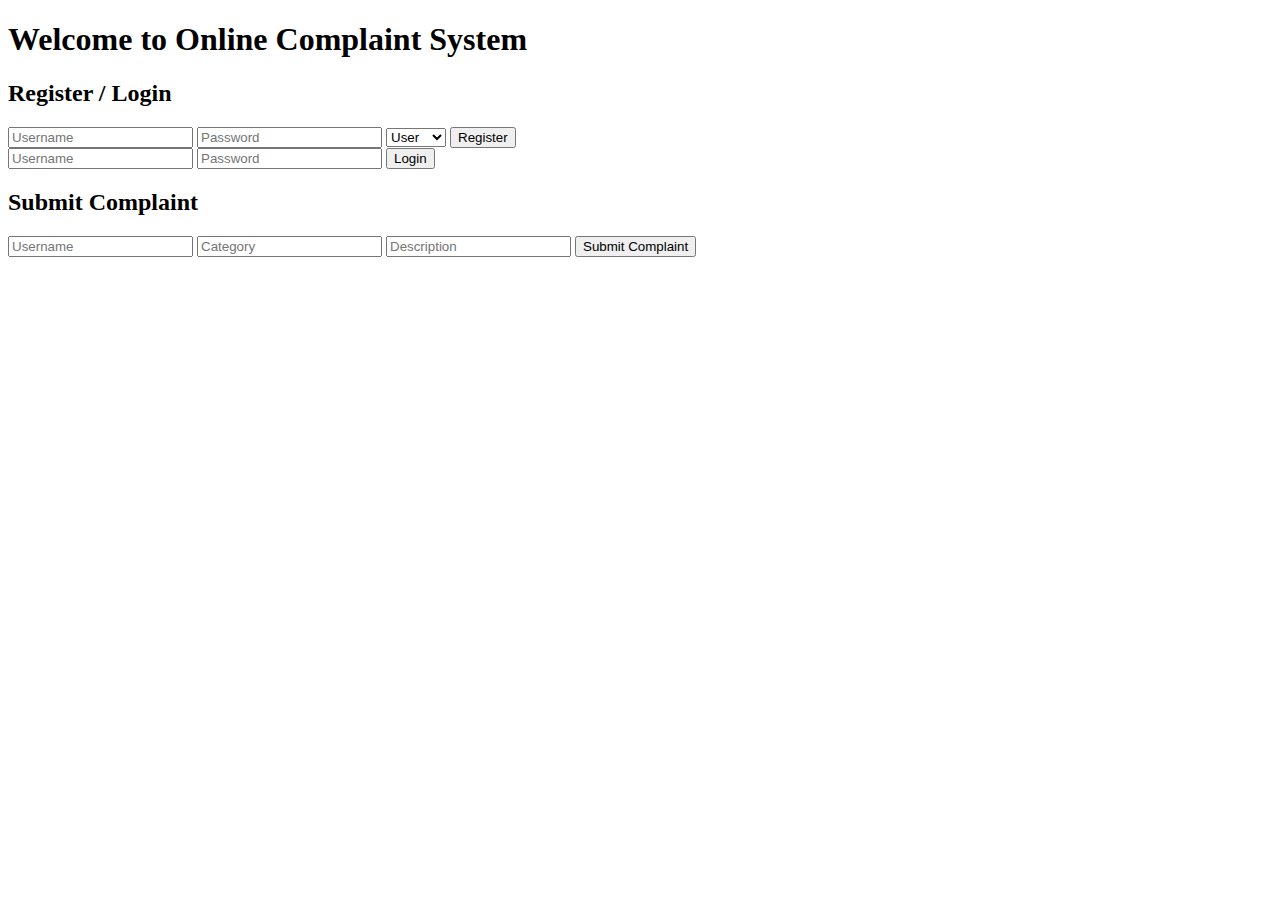
<file: complain-system/src/main/resources/static/index.html>
<!DOCTYPE html>
<html>
<head>
    <title>Online Complaint System</title>
</head>
<body>
    <h1>Welcome to Online Complaint System</h1>

    <h2>Register / Login</h2>
    <form id="registerForm">
        <input type="text" id="username" placeholder="Username" required>
        <input type="password" id="password" placeholder="Password" required>
        <select id="role">
            <option value="USER">User</option>
            <option value="ADMIN">Admin</option>
            <option value="IT">IT</option>
        </select>
        <button type="submit">Register</button>
    </form>

    <form id="loginForm">
        <input type="text" id="loginUsername" placeholder="Username" required>
        <input type="password" id="loginPassword" placeholder="Password" required>
        <button type="submit">Login</button>
    </form>

    <h2>Submit Complaint</h2>
    <form id="complaintForm">
        <input type="text" id="complaintUsername" placeholder="Username" required>
        <input type="text" id="category" placeholder="Category" required>
        <input type="text" id="description" placeholder="Description" required>
        <button type="submit">Submit Complaint</button>
    </form>

    <pre id="response"></pre>

    <script>
        const baseURL = "https://jubilant-garbanzo-r4rr96r99pr4fx794-8080.app.github.dev";

        document.getElementById("registerForm").onsubmit = async (e) => {
            e.preventDefault();
            const username = document.getElementById("username").value;
            const password = document.getElementById("password").value;
            const role = document.getElementById("role").value;
            const res = await fetch(`${baseURL}/api/auth/register`, {
                method: "POST",
                headers: { "Content-Type": "application/x-www-form-urlencoded" },
                body: `username=${username}&password=${password}&role=${role}`
            });
            const text = await res.text();
            document.getElementById("response").textContent = text;
        };

        document.getElementById("loginForm").onsubmit = async (e) => {
            e.preventDefault();
            const username = document.getElementById("loginUsername").value;
            const password = document.getElementById("loginPassword").value;
            const res = await fetch(`${baseURL}/api/auth/login`, {
                method: "POST",
                headers: { "Content-Type": "application/x-www-form-urlencoded" },
                body: `username=${username}&password=${password}`
            });
            const text = await res.text();
            document.getElementById("response").textContent = text;
        };

        document.getElementById("complaintForm").onsubmit = async (e) => {
            e.preventDefault();
            const username = document.getElementById("complaintUsername").value;
            const category = document.getElementById("category").value;
            const description = document.getElementById("description").value;
            const res = await fetch(`${baseURL}/api/complaints/submit`, {
                method: "POST",
                headers: { "Content-Type": "application/x-www-form-urlencoded" },
                body: `username=${username}&category=${category}&description=${description}`
            });
            const text = await res.text();
            document.getElementById("response").textContent = text;
        };
    </script>
</body>
</html>
</file>
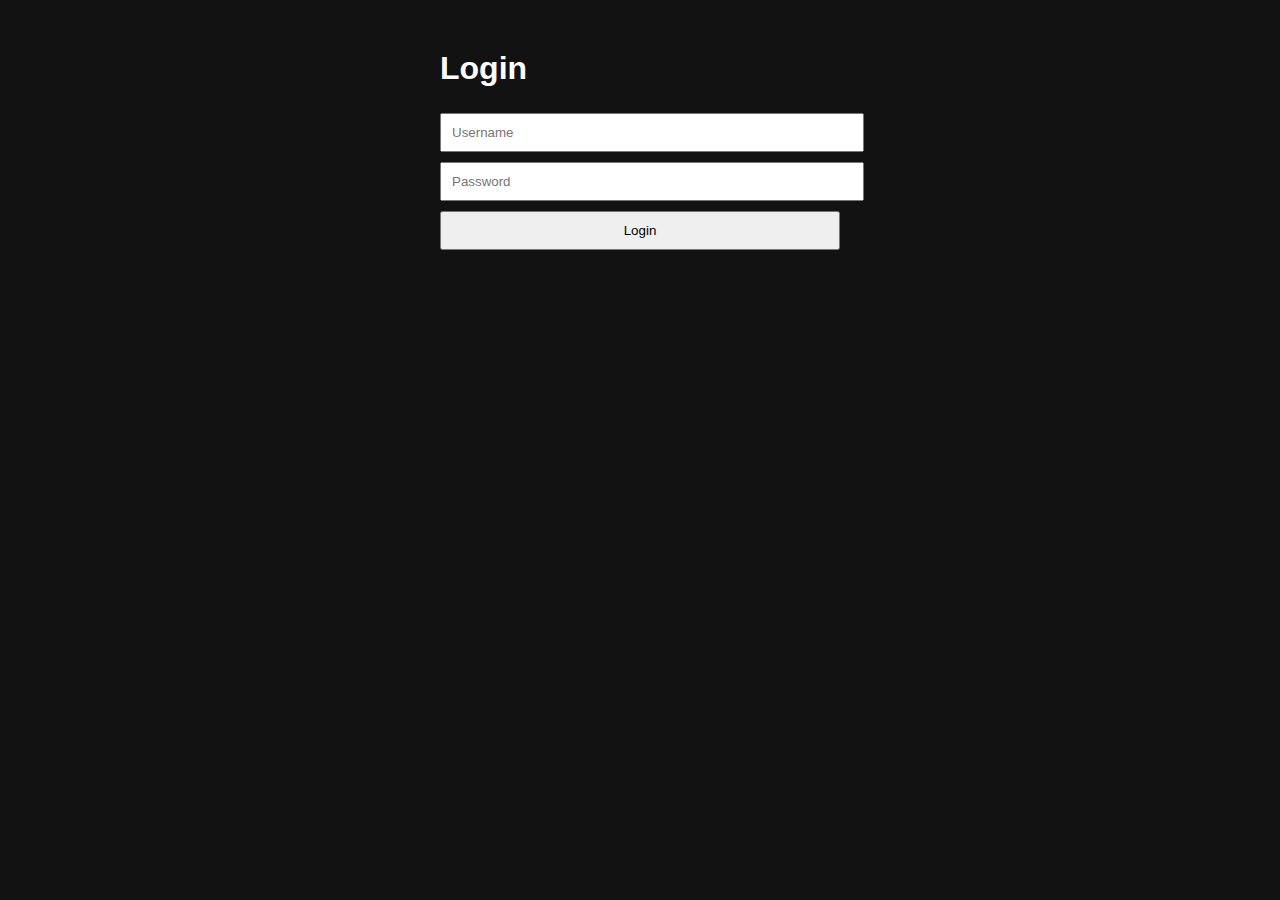
<file: complain-system/src/main/resources/static/admin-dashboard.html>
<!DOCTYPE html>
<html>
<head>
    <title>Admin Dashboard</title>
    <style>
        body { background-color: #121212; color: white; font-family: Arial, sans-serif; }
        input, button, select { margin: 5px 0; padding: 5px; }
        table { width: 100%; border-collapse: collapse; margin-top: 10px; }
        th, td { border: 1px solid #333; padding: 10px; }
        th { background-color: #1f1f1f; }
    </style>
</head>
<body>

<h1>Admin Dashboard</h1>
<p id="welcome"></p>

<table id="complaintTable">
    <thead>
        <tr>
            <th>ID</th>
            <th>User</th>
            <th>Category</th>
            <th>Description</th>
            <th>Status</th>
            <th>Assigned To</th>
            <th>Assign IT</th>
            <th>Update Status</th>
        </tr>
    </thead>
    <tbody></tbody>
</table>
<button onclick="clearAllComplaints()">Clear All Complaints</button>

<script src="app.js"></script>
</body>
</html>
</file>
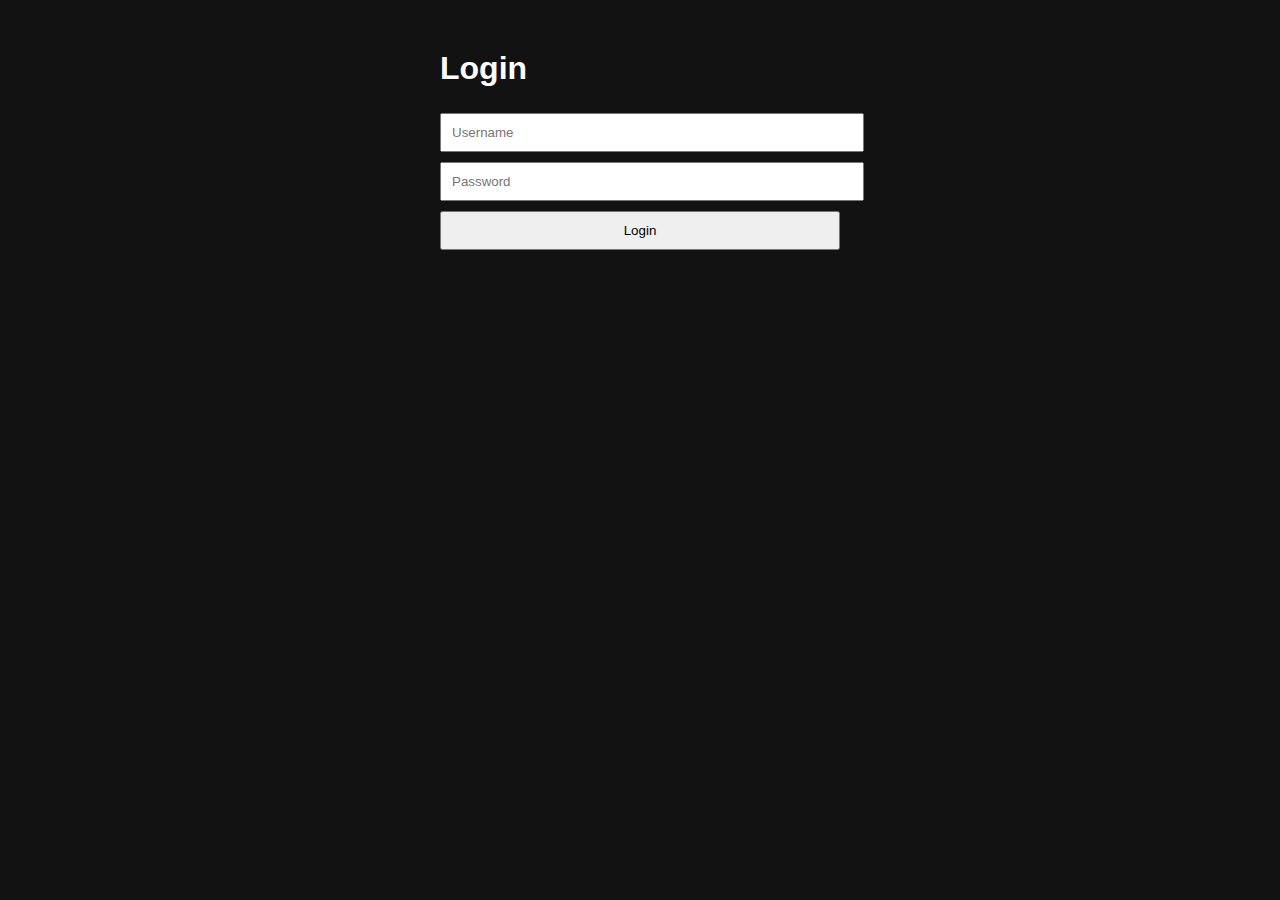
<file: complain-system/src/main/resources/static/dashboard.html>
<!DOCTYPE html>
<html>
<head>
    <title>User Dashboard</title>
    <style>
        body { background-color: #121212; color: white; font-family: Arial, sans-serif; }
        input, button, select { margin: 5px 0; padding: 5px; }
        table { width: 100%; border-collapse: collapse; margin-top: 10px; }
        th, td { border: 1px solid #333; padding: 10px; }
        th { background-color: #1f1f1f; }
    </style>
</head>
<body>

<h1>User Dashboard</h1>
<p id="welcome"></p>

<h3>Submit Complaint</h3>
<input type="text" id="category" placeholder="Category">
<input type="text" id="description" placeholder="Description">
<button onclick="submitComplaint()">Submit</button>

<h3>Your Complaints</h3>
<table id="complaintTable">
    <thead>
        <tr>
            <th>ID</th>
            <th>Category</th>
            <th>Description</th>
            <th>Status</th>
        </tr>
    </thead>
    <tbody></tbody>
</table>

<script src="app.js"></script>
</body>
</html>
</file>
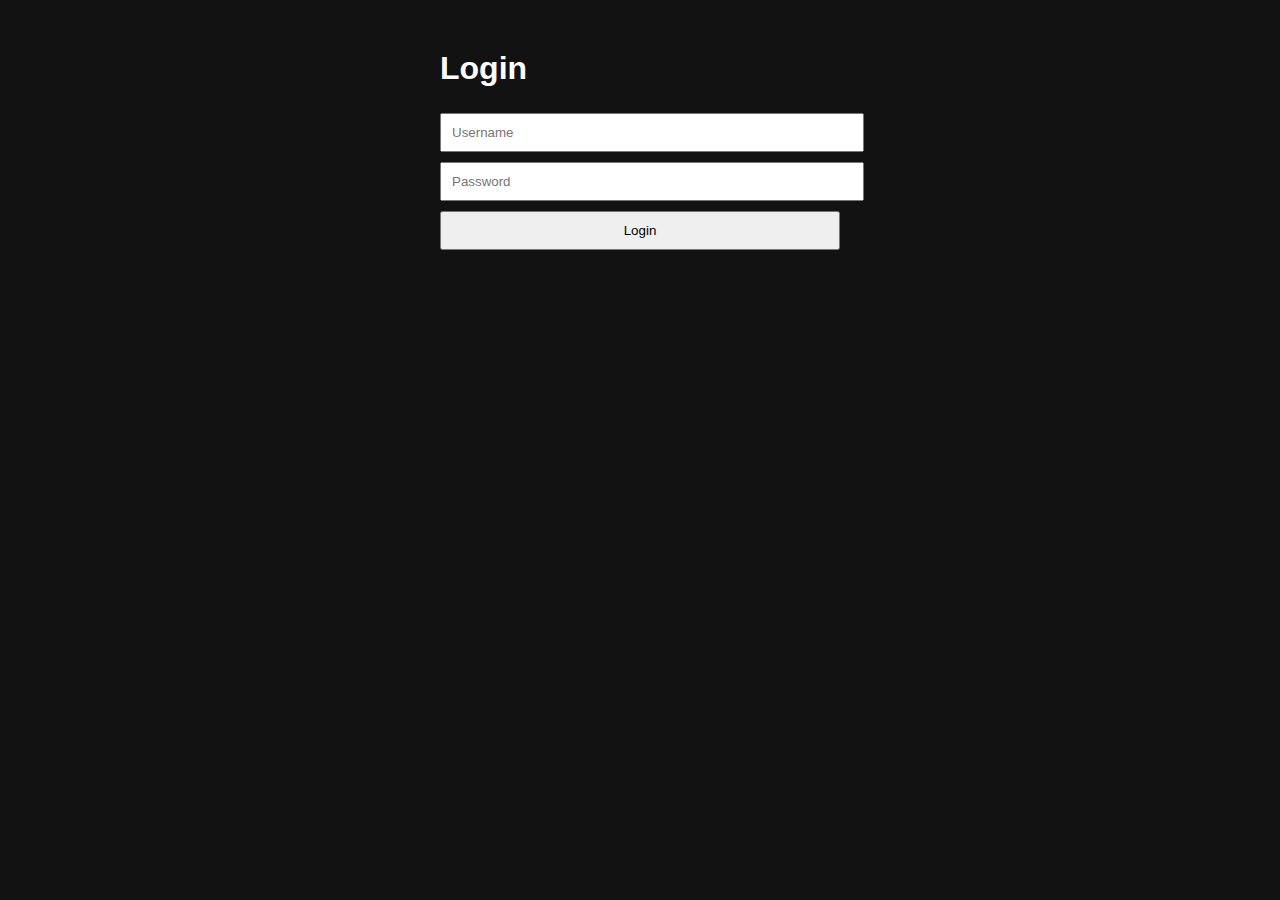
<file: complain-system/src/main/resources/static/login.html>
<!DOCTYPE html>
<html>
<head>
    <title>Login - Complaint System</title>
    <style>
        body { background-color: #121212; color: white; font-family: Arial, sans-serif; }
        .container { max-width: 400px; margin: 50px auto; }
        input, button { width: 100%; margin: 5px 0; padding: 10px; }
        .error { color: red; }
    </style>
</head>
<body>

<div class="container">
    <h1>Login</h1>

    <input type="text" id="username" placeholder="Username">
    <input type="password" id="password" placeholder="Password">

    <button onclick="login()">Login</button>

    <p id="message" class="error"></p>
</div>

<script src="app.js"></script>
</body>
</html>
</file>
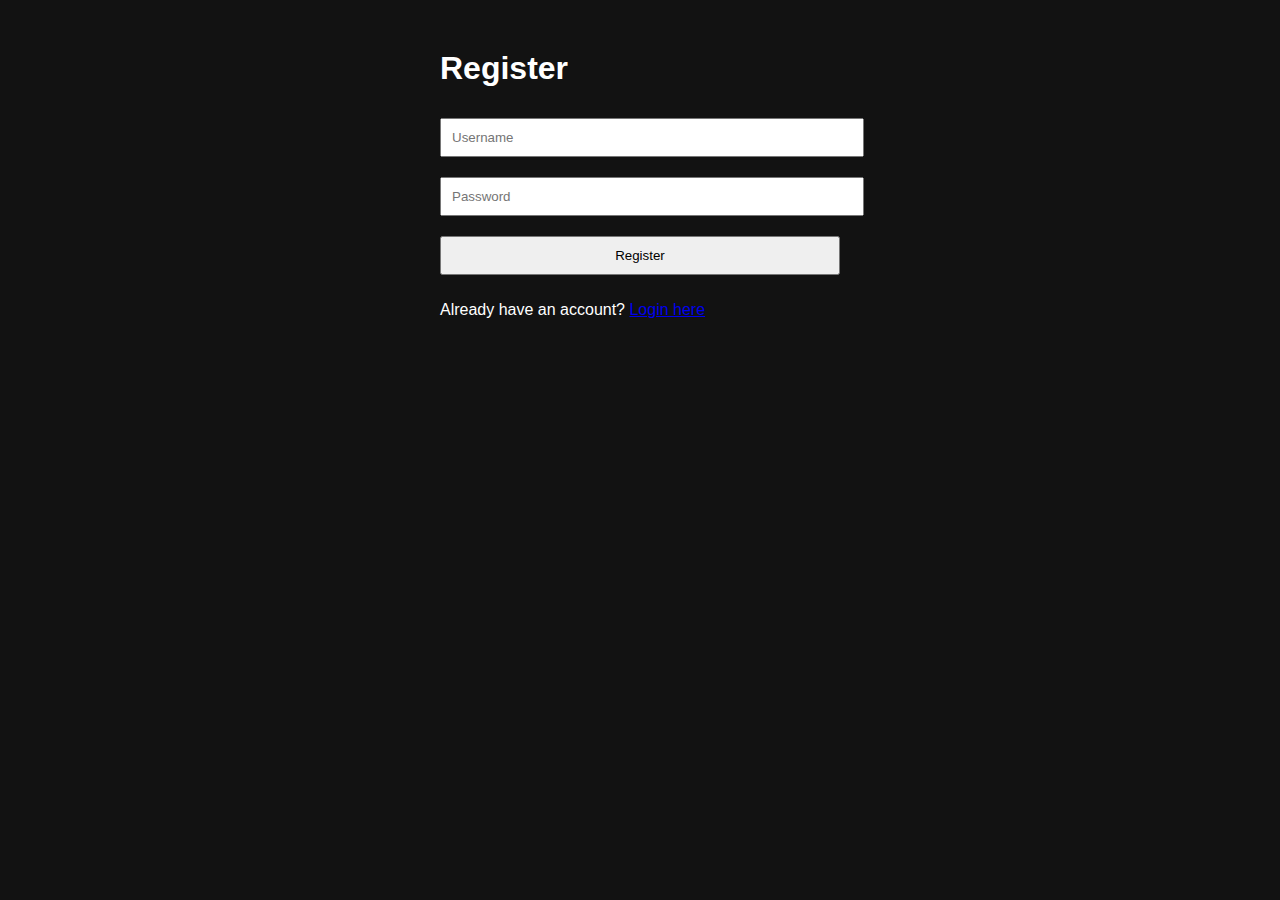
<file: complain-system/src/main/resources/static/register.html>
<!DOCTYPE html>
<html>
<head>
    <title>Register - Complaint System</title>
    <style>
        body { background-color: #121212; color: white; font-family: Arial, sans-serif; }
        .container { max-width: 400px; margin: 50px auto; }
        input, button { width: 100%; padding: 10px; margin: 10px 0; }
        .error { color: red; }
        .success { color: green; }
    </style>
</head>
<body>

<div class="container">
    <h1>Register</h1>

    <input type="text" id="username" placeholder="Username">
    <input type="password" id="password" placeholder="Password">
    <button onclick="register()">Register</button>

    <p id="message"></p>

    <p>Already have an account? <a href="login.html">Login here</a></p>
</div>

<script src="app.js"></script>
</body>
</html>
</file>
